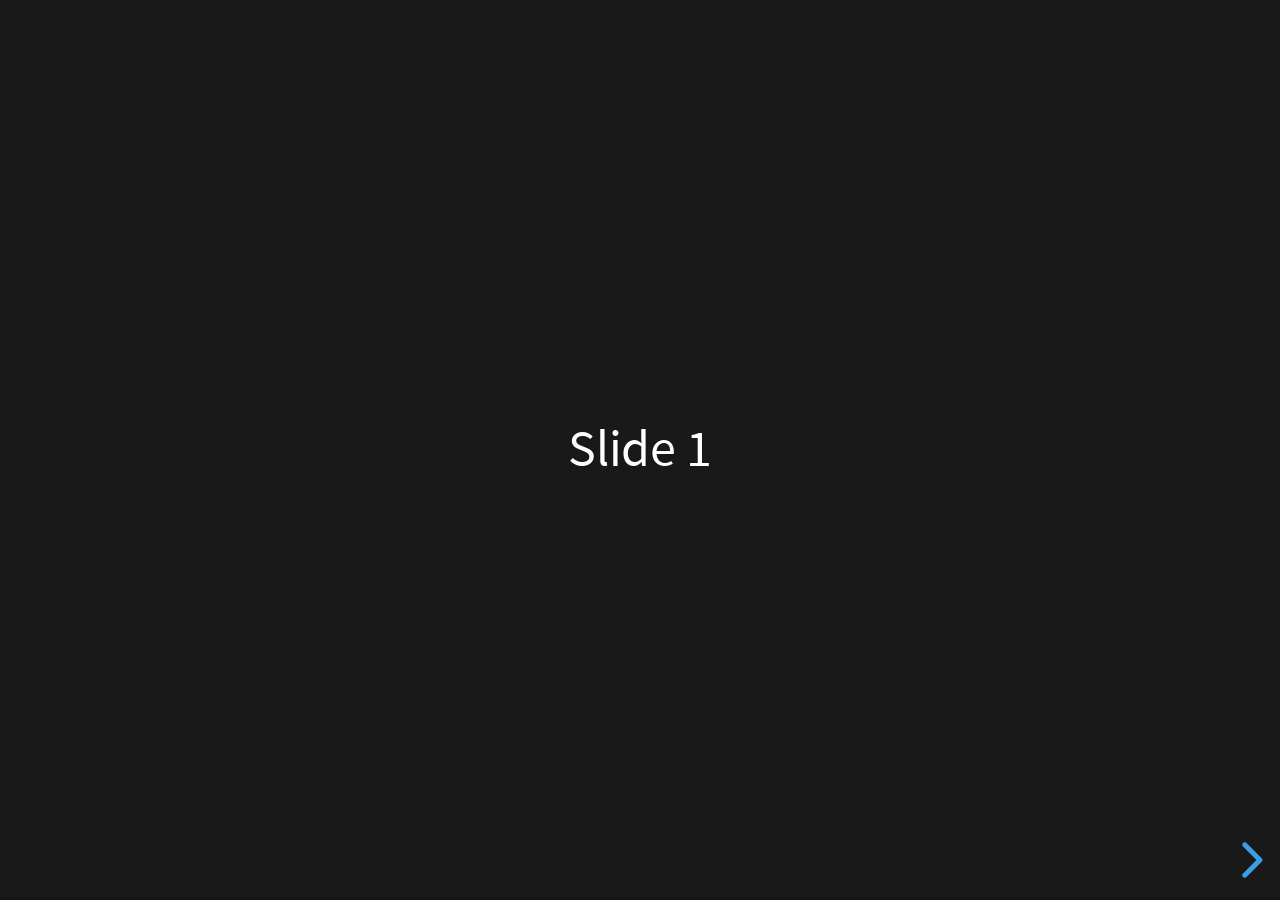
<file: reveal-js/index.html>
<!DOCTYPE html><html lang="en"><head>
		<meta charset="utf-8">
		<meta name="viewport" content="width=device-width, initial-scale=1.0, maximum-scale=1.0, user-scalable=no">

		<title>reveal.js</title>

		<link rel="stylesheet" href="dist/reset.css">
		<link rel="stylesheet" href="dist/reveal.css">
		<link rel="stylesheet" href="dist/theme/black.css">

		<!-- Theme used for syntax highlighted code -->
		<link rel="stylesheet" href="plugin/highlight/monokai.css">
	</head>
	<body>
		<div class="reveal">
			<div class="slides">
				<section>Slide 1</section>
				<section>Slide 2</section>
			</div>
		</div>

		<script src="dist/reveal.js"></script>
		<script src="plugin/notes/notes.js"></script>
		<script src="plugin/markdown/markdown.js"></script>
		<script src="plugin/highlight/highlight.js"></script>
		<script>
			// More info about initialization & config:
			// - https://revealjs.com/initialization/
			// - https://revealjs.com/config/
			Reveal.initialize({
				hash: true,

				// Learn about plugins: https://revealjs.com/plugins/
				plugins: [ RevealMarkdown, RevealHighlight, RevealNotes ]
			});
		</script>
	
</body></html>
</file>
<file: reveal-js/dist/reveal.css>
/**
 * reveal.js 5.2.0
 * https://revealjs.com
 * MIT licensed
 *
 * Copyright (C) 2011-2024 Hakim El Hattab, https://hakim.se
 */

.reveal .r-stretch,.reveal .stretch{max-width:none;max-height:none}.reveal pre.r-stretch code,.reveal pre.stretch code{height:100%;max-height:100%;box-sizing:border-box}.reveal .r-fit-text{display:inline-block;white-space:nowrap}.reveal .r-stack{display:grid;grid-template-rows:100%}.reveal .r-stack>*{grid-area:1/1;margin:auto}.reveal .r-hstack,.reveal .r-vstack{display:flex}.reveal .r-hstack img,.reveal .r-hstack video,.reveal .r-vstack img,.reveal .r-vstack video{min-width:0;min-height:0;object-fit:contain}.reveal .r-vstack{flex-direction:column;align-items:center;justify-content:center}.reveal .r-hstack{flex-direction:row;align-items:center;justify-content:center}.reveal .items-stretch{align-items:stretch}.reveal .items-start{align-items:flex-start}.reveal .items-center{align-items:center}.reveal .items-end{align-items:flex-end}.reveal .justify-between{justify-content:space-between}.reveal .justify-around{justify-content:space-around}.reveal .justify-start{justify-content:flex-start}.reveal .justify-center{justify-content:center}.reveal .justify-end{justify-content:flex-end}html.reveal-full-page{width:100%;height:100%;height:100vh;height:calc(var(--vh,1vh) * 100);height:100dvh;overflow:hidden}.reveal-viewport{height:100%;overflow:hidden;position:relative;line-height:1;margin:0;background-color:#fff;color:#000;--r-controls-spacing:12px;--r-overlay-header-height:40px;--r-overlay-margin:0px;--r-overlay-padding:6px;--r-overlay-gap:5px}@media screen and (max-width:1024px),(max-height:768px){.reveal-viewport{--r-overlay-header-height:26px}}.reveal-viewport:fullscreen{top:0!important;left:0!important;width:100%!important;height:100%!important;transform:none!important}.reveal .fragment{transition:all .2s ease}.reveal .fragment:not(.custom){opacity:0;visibility:hidden;will-change:opacity}.reveal .fragment.visible{opacity:1;visibility:inherit}.reveal .fragment.disabled{transition:none}.reveal .fragment.grow{opacity:1;visibility:inherit}.reveal .fragment.grow.visible{transform:scale(1.3)}.reveal .fragment.shrink{opacity:1;visibility:inherit}.reveal .fragment.shrink.visible{transform:scale(.7)}.reveal .fragment.zoom-in{transform:scale(.1)}.reveal .fragment.zoom-in.visible{transform:none}.reveal .fragment.fade-out{opacity:1;visibility:inherit}.reveal .fragment.fade-out.visible{opacity:0;visibility:hidden}.reveal .fragment.semi-fade-out{opacity:1;visibility:inherit}.reveal .fragment.semi-fade-out.visible{opacity:.5;visibility:inherit}.reveal .fragment.strike{opacity:1;visibility:inherit}.reveal .fragment.strike.visible{text-decoration:line-through}.reveal .fragment.fade-up{transform:translate(0,40px)}.reveal .fragment.fade-up.visible{transform:translate(0,0)}.reveal .fragment.fade-down{transform:translate(0,-40px)}.reveal .fragment.fade-down.visible{transform:translate(0,0)}.reveal .fragment.fade-right{transform:translate(-40px,0)}.reveal .fragment.fade-right.visible{transform:translate(0,0)}.reveal .fragment.fade-left{transform:translate(40px,0)}.reveal .fragment.fade-left.visible{transform:translate(0,0)}.reveal .fragment.current-visible,.reveal .fragment.fade-in-then-out{opacity:0;visibility:hidden}.reveal .fragment.current-visible.current-fragment,.reveal .fragment.fade-in-then-out.current-fragment{opacity:1;visibility:inherit}.reveal .fragment.fade-in-then-semi-out{opacity:0;visibility:hidden}.reveal .fragment.fade-in-then-semi-out.visible{opacity:.5;visibility:inherit}.reveal .fragment.fade-in-then-semi-out.current-fragment{opacity:1;visibility:inherit}.reveal .fragment.highlight-blue,.reveal .fragment.highlight-current-blue,.reveal .fragment.highlight-current-green,.reveal .fragment.highlight-current-red,.reveal .fragment.highlight-green,.reveal .fragment.highlight-red{opacity:1;visibility:inherit}.reveal .fragment.highlight-red.visible{color:#ff2c2d}.reveal .fragment.highlight-green.visible{color:#17ff2e}.reveal .fragment.highlight-blue.visible{color:#1b91ff}.reveal .fragment.highlight-current-red.current-fragment{color:#ff2c2d}.reveal .fragment.highlight-current-green.current-fragment{color:#17ff2e}.reveal .fragment.highlight-current-blue.current-fragment{color:#1b91ff}.reveal:after{content:"";font-style:italic}.reveal iframe{z-index:1}.reveal a{position:relative}@keyframes bounce-right{0%,10%,25%,40%,50%{transform:translateX(0)}20%{transform:translateX(10px)}30%{transform:translateX(-5px)}}@keyframes bounce-left{0%,10%,25%,40%,50%{transform:translateX(0)}20%{transform:translateX(-10px)}30%{transform:translateX(5px)}}@keyframes bounce-down{0%,10%,25%,40%,50%{transform:translateY(0)}20%{transform:translateY(10px)}30%{transform:translateY(-5px)}}.reveal .controls{display:none;position:absolute;top:auto;bottom:var(--r-controls-spacing);right:var(--r-controls-spacing);left:auto;z-index:11;color:#000;pointer-events:none;font-size:10px}.reveal .controls button{position:absolute;padding:0;background-color:transparent;border:0;outline:0;cursor:pointer;color:currentColor;transform:scale(.9999);transition:color .2s ease,opacity .2s ease,transform .2s ease;z-index:2;pointer-events:auto;font-size:inherit;visibility:hidden;opacity:0;-webkit-appearance:none;-webkit-tap-highlight-color:transparent}.reveal .controls .controls-arrow:after,.reveal .controls .controls-arrow:before{content:"";position:absolute;top:0;left:0;width:2.6em;height:.5em;border-radius:.25em;background-color:currentColor;transition:all .15s ease,background-color .8s ease;transform-origin:.2em 50%;will-change:transform}.reveal .controls .controls-arrow{position:relative;width:3.6em;height:3.6em}.reveal .controls .controls-arrow:before{transform:translateX(.5em) translateY(1.55em) rotate(45deg)}.reveal .controls .controls-arrow:after{transform:translateX(.5em) translateY(1.55em) rotate(-45deg)}.reveal .controls .controls-arrow:hover:before{transform:translateX(.5em) translateY(1.55em) rotate(40deg)}.reveal .controls .controls-arrow:hover:after{transform:translateX(.5em) translateY(1.55em) rotate(-40deg)}.reveal .controls .controls-arrow:active:before{transform:translateX(.5em) translateY(1.55em) rotate(36deg)}.reveal .controls .controls-arrow:active:after{transform:translateX(.5em) translateY(1.55em) rotate(-36deg)}.reveal .controls .navigate-left{right:6.4em;bottom:3.2em;transform:translateX(-10px)}.reveal .controls .navigate-left.highlight{animation:bounce-left 2s 50 both ease-out}.reveal .controls .navigate-right{right:0;bottom:3.2em;transform:translateX(10px)}.reveal .controls .navigate-right .controls-arrow{transform:rotate(180deg)}.reveal .controls .navigate-right.highlight{animation:bounce-right 2s 50 both ease-out}.reveal .controls .navigate-up{right:3.2em;bottom:6.4em;transform:translateY(-10px)}.reveal .controls .navigate-up .controls-arrow{transform:rotate(90deg)}.reveal .controls .navigate-down{right:3.2em;bottom:-1.4em;padding-bottom:1.4em;transform:translateY(10px)}.reveal .controls .navigate-down .controls-arrow{transform:rotate(-90deg)}.reveal .controls .navigate-down.highlight{animation:bounce-down 2s 50 both ease-out}.reveal .controls[data-controls-back-arrows=faded] .navigate-up.enabled{opacity:.3}.reveal .controls[data-controls-back-arrows=faded] .navigate-up.enabled:hover{opacity:1}.reveal .controls[data-controls-back-arrows=hidden] .navigate-up.enabled{opacity:0;visibility:hidden}.reveal .controls .enabled{visibility:visible;opacity:.9;cursor:pointer;transform:none}.reveal .controls .enabled.fragmented{opacity:.5}.reveal .controls .enabled.fragmented:hover,.reveal .controls .enabled:hover{opacity:1}.reveal:not(.rtl) .controls[data-controls-back-arrows=faded] .navigate-left.enabled{opacity:.3}.reveal:not(.rtl) .controls[data-controls-back-arrows=faded] .navigate-left.enabled:hover{opacity:1}.reveal:not(.rtl) .controls[data-controls-back-arrows=hidden] .navigate-left.enabled{opacity:0;visibility:hidden}.reveal.rtl .controls[data-controls-back-arrows=faded] .navigate-right.enabled{opacity:.3}.reveal.rtl .controls[data-controls-back-arrows=faded] .navigate-right.enabled:hover{opacity:1}.reveal.rtl .controls[data-controls-back-arrows=hidden] .navigate-right.enabled{opacity:0;visibility:hidden}.reveal[data-navigation-mode=linear].has-horizontal-slides .navigate-down,.reveal[data-navigation-mode=linear].has-horizontal-slides .navigate-up{display:none}.reveal:not(.has-vertical-slides) .controls .navigate-left,.reveal[data-navigation-mode=linear].has-horizontal-slides .navigate-left{bottom:1.4em;right:5.5em}.reveal:not(.has-vertical-slides) .controls .navigate-right,.reveal[data-navigation-mode=linear].has-horizontal-slides .navigate-right{bottom:1.4em;right:.5em}.reveal:not(.has-horizontal-slides) .controls .navigate-up{right:1.4em;bottom:5em}.reveal:not(.has-horizontal-slides) .controls .navigate-down{right:1.4em;bottom:.5em}.reveal.has-dark-background .controls{color:#fff}.reveal.has-light-background .controls{color:#000}.reveal.no-hover .controls .controls-arrow:active:before,.reveal.no-hover .controls .controls-arrow:hover:before{transform:translateX(.5em) translateY(1.55em) rotate(45deg)}.reveal.no-hover .controls .controls-arrow:active:after,.reveal.no-hover .controls .controls-arrow:hover:after{transform:translateX(.5em) translateY(1.55em) rotate(-45deg)}@media screen and (min-width:500px){.reveal-viewport{--r-controls-spacing:0.8em}.reveal .controls[data-controls-layout=edges]{top:0;right:0;bottom:0;left:0}.reveal .controls[data-controls-layout=edges] .navigate-down,.reveal .controls[data-controls-layout=edges] .navigate-left,.reveal .controls[data-controls-layout=edges] .navigate-right,.reveal .controls[data-controls-layout=edges] .navigate-up{bottom:auto;right:auto}.reveal .controls[data-controls-layout=edges] .navigate-left{top:50%;left:var(--r-controls-spacing);margin-top:-1.8em}.reveal .controls[data-controls-layout=edges] .navigate-right{top:50%;right:var(--r-controls-spacing);margin-top:-1.8em}.reveal .controls[data-controls-layout=edges] .navigate-up{top:var(--r-controls-spacing);left:50%;margin-left:-1.8em}.reveal .controls[data-controls-layout=edges] .navigate-down{bottom:calc(var(--r-controls-spacing) - 1.4em + .3em);left:50%;margin-left:-1.8em}}.reveal .progress{position:absolute;display:none;height:3px;width:100%;bottom:0;left:0;z-index:10;background-color:rgba(0,0,0,.2);color:#fff}.reveal .progress:after{content:"";display:block;position:absolute;height:10px;width:100%;top:-10px}.reveal .progress span{display:block;height:100%;width:100%;background-color:currentColor;transition:transform .8s cubic-bezier(.26,.86,.44,.985);transform-origin:0 0;transform:scaleX(0)}.reveal .slide-number{position:absolute;display:block;right:8px;bottom:8px;z-index:31;font-family:Helvetica,sans-serif;font-size:12px;line-height:1;color:#fff;background-color:rgba(0,0,0,.4);padding:5px}.reveal .slide-number a{color:currentColor}.reveal .slide-number-delimiter{margin:0 3px}.reveal{position:relative;width:100%;height:100%;overflow:hidden;touch-action:pinch-zoom}.reveal.embedded{touch-action:pan-y}.reveal.embedded.is-vertical-slide{touch-action:none}.reveal .slides{position:absolute;width:100%;height:100%;top:0;right:0;bottom:0;left:0;margin:auto;pointer-events:none;overflow:visible;z-index:1;text-align:center;perspective:600px;perspective-origin:50% 40%}.reveal .slides>section{perspective:600px}.reveal .slides>section,.reveal .slides>section>section{display:none;position:absolute;width:100%;pointer-events:auto;z-index:10;transform-style:flat;transition:transform-origin .8s cubic-bezier(.26,.86,.44,.985),transform .8s cubic-bezier(.26,.86,.44,.985),visibility .8s cubic-bezier(.26,.86,.44,.985),opacity .8s cubic-bezier(.26,.86,.44,.985)}.reveal[data-transition-speed=fast] .slides section{transition-duration:.4s}.reveal[data-transition-speed=slow] .slides section{transition-duration:1.2s}.reveal .slides section[data-transition-speed=fast]{transition-duration:.4s}.reveal .slides section[data-transition-speed=slow]{transition-duration:1.2s}.reveal .slides>section.stack{padding-top:0;padding-bottom:0;pointer-events:none;height:100%}.reveal .slides>section.present,.reveal .slides>section>section.present{display:block;z-index:11;opacity:1}.reveal .slides>section:empty,.reveal .slides>section>section:empty,.reveal .slides>section>section[data-background-interactive],.reveal .slides>section[data-background-interactive]{pointer-events:none}.reveal.center,.reveal.center .slides,.reveal.center .slides section{min-height:0!important}.reveal .slides>section:not(.present),.reveal .slides>section>section:not(.present){pointer-events:none}.reveal.overview .slides>section,.reveal.overview .slides>section>section{pointer-events:auto}.reveal .slides>section.future,.reveal .slides>section.future>section,.reveal .slides>section.past,.reveal .slides>section.past>section,.reveal .slides>section>section.future,.reveal .slides>section>section.past{opacity:0}.reveal .slides>section[data-transition=slide].past,.reveal .slides>section[data-transition~=slide-out].past,.reveal.slide .slides>section:not([data-transition]).past{transform:translate(-150%,0)}.reveal .slides>section[data-transition=slide].future,.reveal .slides>section[data-transition~=slide-in].future,.reveal.slide .slides>section:not([data-transition]).future{transform:translate(150%,0)}.reveal .slides>section>section[data-transition=slide].past,.reveal .slides>section>section[data-transition~=slide-out].past,.reveal.slide .slides>section>section:not([data-transition]).past{transform:translate(0,-150%)}.reveal .slides>section>section[data-transition=slide].future,.reveal .slides>section>section[data-transition~=slide-in].future,.reveal.slide .slides>section>section:not([data-transition]).future{transform:translate(0,150%)}.reveal .slides>section[data-transition=linear].past,.reveal .slides>section[data-transition~=linear-out].past,.reveal.linear .slides>section:not([data-transition]).past{transform:translate(-150%,0)}.reveal .slides>section[data-transition=linear].future,.reveal .slides>section[data-transition~=linear-in].future,.reveal.linear .slides>section:not([data-transition]).future{transform:translate(150%,0)}.reveal .slides>section>section[data-transition=linear].past,.reveal .slides>section>section[data-transition~=linear-out].past,.reveal.linear .slides>section>section:not([data-transition]).past{transform:translate(0,-150%)}.reveal .slides>section>section[data-transition=linear].future,.reveal .slides>section>section[data-transition~=linear-in].future,.reveal.linear .slides>section>section:not([data-transition]).future{transform:translate(0,150%)}.reveal .slides section[data-transition=default].stack,.reveal.default .slides section.stack{transform-style:preserve-3d}.reveal .slides>section[data-transition=default].past,.reveal .slides>section[data-transition~=default-out].past,.reveal.default .slides>section:not([data-transition]).past{transform:translate3d(-100%,0,0) rotateY(-90deg) translate3d(-100%,0,0)}.reveal .slides>section[data-transition=default].future,.reveal .slides>section[data-transition~=default-in].future,.reveal.default .slides>section:not([data-transition]).future{transform:translate3d(100%,0,0) rotateY(90deg) translate3d(100%,0,0)}.reveal .slides>section>section[data-transition=default].past,.reveal .slides>section>section[data-transition~=default-out].past,.reveal.default .slides>section>section:not([data-transition]).past{transform:translate3d(0,-300px,0) rotateX(70deg) translate3d(0,-300px,0)}.reveal .slides>section>section[data-transition=default].future,.reveal .slides>section>section[data-transition~=default-in].future,.reveal.default .slides>section>section:not([data-transition]).future{transform:translate3d(0,300px,0) rotateX(-70deg) translate3d(0,300px,0)}.reveal .slides section[data-transition=convex].stack,.reveal.convex .slides section.stack{transform-style:preserve-3d}.reveal .slides>section[data-transition=convex].past,.reveal .slides>section[data-transition~=convex-out].past,.reveal.convex .slides>section:not([data-transition]).past{transform:translate3d(-100%,0,0) rotateY(-90deg) translate3d(-100%,0,0)}.reveal .slides>section[data-transition=convex].future,.reveal .slides>section[data-transition~=convex-in].future,.reveal.convex .slides>section:not([data-transition]).future{transform:translate3d(100%,0,0) rotateY(90deg) translate3d(100%,0,0)}.reveal .slides>section>section[data-transition=convex].past,.reveal .slides>section>section[data-transition~=convex-out].past,.reveal.convex .slides>section>section:not([data-transition]).past{transform:translate3d(0,-300px,0) rotateX(70deg) translate3d(0,-300px,0)}.reveal .slides>section>section[data-transition=convex].future,.reveal .slides>section>section[data-transition~=convex-in].future,.reveal.convex .slides>section>section:not([data-transition]).future{transform:translate3d(0,300px,0) rotateX(-70deg) translate3d(0,300px,0)}.reveal .slides section[data-transition=concave].stack,.reveal.concave .slides section.stack{transform-style:preserve-3d}.reveal .slides>section[data-transition=concave].past,.reveal .slides>section[data-transition~=concave-out].past,.reveal.concave .slides>section:not([data-transition]).past{transform:translate3d(-100%,0,0) rotateY(90deg) translate3d(-100%,0,0)}.reveal .slides>section[data-transition=concave].future,.reveal .slides>section[data-transition~=concave-in].future,.reveal.concave .slides>section:not([data-transition]).future{transform:translate3d(100%,0,0) rotateY(-90deg) translate3d(100%,0,0)}.reveal .slides>section>section[data-transition=concave].past,.reveal .slides>section>section[data-transition~=concave-out].past,.reveal.concave .slides>section>section:not([data-transition]).past{transform:translate3d(0,-80%,0) rotateX(-70deg) translate3d(0,-80%,0)}.reveal .slides>section>section[data-transition=concave].future,.reveal .slides>section>section[data-transition~=concave-in].future,.reveal.concave .slides>section>section:not([data-transition]).future{transform:translate3d(0,80%,0) rotateX(70deg) translate3d(0,80%,0)}.reveal .slides section[data-transition=zoom],.reveal.zoom .slides section:not([data-transition]){transition-timing-function:ease}.reveal .slides>section[data-transition=zoom].past,.reveal .slides>section[data-transition~=zoom-out].past,.reveal.zoom .slides>section:not([data-transition]).past{visibility:hidden;transform:scale(16)}.reveal .slides>section[data-transition=zoom].future,.reveal .slides>section[data-transition~=zoom-in].future,.reveal.zoom .slides>section:not([data-transition]).future{visibility:hidden;transform:scale(.2)}.reveal .slides>section>section[data-transition=zoom].past,.reveal .slides>section>section[data-transition~=zoom-out].past,.reveal.zoom .slides>section>section:not([data-transition]).past{transform:scale(16)}.reveal .slides>section>section[data-transition=zoom].future,.reveal .slides>section>section[data-transition~=zoom-in].future,.reveal.zoom .slides>section>section:not([data-transition]).future{transform:scale(.2)}.reveal.cube .slides{perspective:1300px}.reveal.cube .slides section{padding:30px;min-height:700px;backface-visibility:hidden;box-sizing:border-box;transform-style:preserve-3d}.reveal.center.cube .slides section{min-height:0}.reveal.cube .slides section:not(.stack):before{content:"";position:absolute;display:block;width:100%;height:100%;left:0;top:0;background:rgba(0,0,0,.1);border-radius:4px;transform:translateZ(-20px)}.reveal.cube .slides section:not(.stack):after{content:"";position:absolute;display:block;width:90%;height:30px;left:5%;bottom:0;background:0 0;z-index:1;border-radius:4px;box-shadow:0 95px 25px rgba(0,0,0,.2);transform:translateZ(-90px) rotateX(65deg)}.reveal.cube .slides>section.stack{padding:0;background:0 0}.reveal.cube .slides>section.past{transform-origin:100% 0;transform:translate3d(-100%,0,0) rotateY(-90deg)}.reveal.cube .slides>section.future{transform-origin:0 0;transform:translate3d(100%,0,0) rotateY(90deg)}.reveal.cube .slides>section>section.past{transform-origin:0 100%;transform:translate3d(0,-100%,0) rotateX(90deg)}.reveal.cube .slides>section>section.future{transform-origin:0 0;transform:translate3d(0,100%,0) rotateX(-90deg)}.reveal.page .slides{perspective-origin:0 50%;perspective:3000px}.reveal.page .slides section{padding:30px;min-height:700px;box-sizing:border-box;transform-style:preserve-3d}.reveal.page .slides section.past{z-index:12}.reveal.page .slides section:not(.stack):before{content:"";position:absolute;display:block;width:100%;height:100%;left:0;top:0;background:rgba(0,0,0,.1);transform:translateZ(-20px)}.reveal.page .slides section:not(.stack):after{content:"";position:absolute;display:block;width:90%;height:30px;left:5%;bottom:0;background:0 0;z-index:1;border-radius:4px;box-shadow:0 95px 25px rgba(0,0,0,.2);transform:translateZ(-90px) rotateX(65deg)}.reveal.page .slides>section.stack{padding:0;background:0 0}.reveal.page .slides>section.past{transform-origin:0 0;transform:translate3d(-40%,0,0) rotateY(-80deg)}.reveal.page .slides>section.future{transform-origin:100% 0;transform:translate3d(0,0,0)}.reveal.page .slides>section>section.past{transform-origin:0 0;transform:translate3d(0,-40%,0) rotateX(80deg)}.reveal.page .slides>section>section.future{transform-origin:0 100%;transform:translate3d(0,0,0)}.reveal .slides section[data-transition=fade],.reveal.fade .slides section:not([data-transition]),.reveal.fade .slides>section>section:not([data-transition]){transform:none;transition:opacity .5s}.reveal.fade.overview .slides section,.reveal.fade.overview .slides>section>section{transition:none}.reveal .slides section[data-transition=none],.reveal.none .slides section:not([data-transition]){transform:none;transition:none}.reveal .pause-overlay{position:absolute;top:0;left:0;width:100%;height:100%;background:#000;visibility:hidden;opacity:0;z-index:100;transition:all 1s ease}.reveal .pause-overlay .resume-button{position:absolute;bottom:20px;right:20px;color:#ccc;border-radius:2px;padding:6px 14px;border:2px solid #ccc;font-size:16px;background:0 0;cursor:pointer}.reveal .pause-overlay .resume-button:hover{color:#fff;border-color:#fff}.reveal.paused .pause-overlay{visibility:visible;opacity:1}.reveal .no-transition,.reveal .no-transition *,.reveal .slides.disable-slide-transitions section{transition:none!important}.reveal .slides.disable-slide-transitions section{transform:none!important}.reveal .backgrounds{position:absolute;width:100%;height:100%;top:0;left:0;perspective:600px}.reveal .slide-background{display:none;position:absolute;width:100%;height:100%;opacity:0;visibility:hidden;overflow:hidden;background-color:rgba(0,0,0,0);transition:all .8s cubic-bezier(.26,.86,.44,.985)}.reveal .slide-background-content{position:absolute;width:100%;height:100%;background-position:50% 50%;background-repeat:no-repeat;background-size:cover}.reveal .slide-background.stack{display:block}.reveal .slide-background.present{opacity:1;visibility:visible;z-index:2}.print-pdf .reveal .slide-background{opacity:1!important;visibility:visible!important}.reveal .slide-background video{position:absolute;width:100%;height:100%;max-width:none;max-height:none;top:0;left:0;object-fit:cover}.reveal .slide-background[data-background-size=contain] video{object-fit:contain}.reveal>.backgrounds .slide-background[data-background-transition=none],.reveal[data-background-transition=none]>.backgrounds .slide-background:not([data-background-transition]){transition:none}.reveal>.backgrounds .slide-background[data-background-transition=slide],.reveal[data-background-transition=slide]>.backgrounds .slide-background:not([data-background-transition]){opacity:1}.reveal>.backgrounds .slide-background.past[data-background-transition=slide],.reveal[data-background-transition=slide]>.backgrounds .slide-background.past:not([data-background-transition]){transform:translate(-100%,0)}.reveal>.backgrounds .slide-background.future[data-background-transition=slide],.reveal[data-background-transition=slide]>.backgrounds .slide-background.future:not([data-background-transition]){transform:translate(100%,0)}.reveal>.backgrounds .slide-background>.slide-background.past[data-background-transition=slide],.reveal[data-background-transition=slide]>.backgrounds .slide-background>.slide-background.past:not([data-background-transition]){transform:translate(0,-100%)}.reveal>.backgrounds .slide-background>.slide-background.future[data-background-transition=slide],.reveal[data-background-transition=slide]>.backgrounds .slide-background>.slide-background.future:not([data-background-transition]){transform:translate(0,100%)}.reveal>.backgrounds .slide-background.past[data-background-transition=convex],.reveal[data-background-transition=convex]>.backgrounds .slide-background.past:not([data-background-transition]){opacity:0;transform:translate3d(-100%,0,0) rotateY(-90deg) translate3d(-100%,0,0)}.reveal>.backgrounds .slide-background.future[data-background-transition=convex],.reveal[data-background-transition=convex]>.backgrounds .slide-background.future:not([data-background-transition]){opacity:0;transform:translate3d(100%,0,0) rotateY(90deg) translate3d(100%,0,0)}.reveal>.backgrounds .slide-background>.slide-background.past[data-background-transition=convex],.reveal[data-background-transition=convex]>.backgrounds .slide-background>.slide-background.past:not([data-background-transition]){opacity:0;transform:translate3d(0,-100%,0) rotateX(90deg) translate3d(0,-100%,0)}.reveal>.backgrounds .slide-background>.slide-background.future[data-background-transition=convex],.reveal[data-background-transition=convex]>.backgrounds .slide-background>.slide-background.future:not([data-background-transition]){opacity:0;transform:translate3d(0,100%,0) rotateX(-90deg) translate3d(0,100%,0)}.reveal>.backgrounds .slide-background.past[data-background-transition=concave],.reveal[data-background-transition=concave]>.backgrounds .slide-background.past:not([data-background-transition]){opacity:0;transform:translate3d(-100%,0,0) rotateY(90deg) translate3d(-100%,0,0)}.reveal>.backgrounds .slide-background.future[data-background-transition=concave],.reveal[data-background-transition=concave]>.backgrounds .slide-background.future:not([data-background-transition]){opacity:0;transform:translate3d(100%,0,0) rotateY(-90deg) translate3d(100%,0,0)}.reveal>.backgrounds .slide-background>.slide-background.past[data-background-transition=concave],.reveal[data-background-transition=concave]>.backgrounds .slide-background>.slide-background.past:not([data-background-transition]){opacity:0;transform:translate3d(0,-100%,0) rotateX(-90deg) translate3d(0,-100%,0)}.reveal>.backgrounds .slide-background>.slide-background.future[data-background-transition=concave],.reveal[data-background-transition=concave]>.backgrounds .slide-background>.slide-background.future:not([data-background-transition]){opacity:0;transform:translate3d(0,100%,0) rotateX(90deg) translate3d(0,100%,0)}.reveal>.backgrounds .slide-background[data-background-transition=zoom],.reveal[data-background-transition=zoom]>.backgrounds .slide-background:not([data-background-transition]){transition-timing-function:ease}.reveal>.backgrounds .slide-background.past[data-background-transition=zoom],.reveal[data-background-transition=zoom]>.backgrounds .slide-background.past:not([data-background-transition]){opacity:0;visibility:hidden;transform:scale(16)}.reveal>.backgrounds .slide-background.future[data-background-transition=zoom],.reveal[data-background-transition=zoom]>.backgrounds .slide-background.future:not([data-background-transition]){opacity:0;visibility:hidden;transform:scale(.2)}.reveal>.backgrounds .slide-background>.slide-background.past[data-background-transition=zoom],.reveal[data-background-transition=zoom]>.backgrounds .slide-background>.slide-background.past:not([data-background-transition]){opacity:0;visibility:hidden;transform:scale(16)}.reveal>.backgrounds .slide-background>.slide-background.future[data-background-transition=zoom],.reveal[data-background-transition=zoom]>.backgrounds .slide-background>.slide-background.future:not([data-background-transition]){opacity:0;visibility:hidden;transform:scale(.2)}.reveal[data-transition-speed=fast]>.backgrounds .slide-background{transition-duration:.4s}.reveal[data-transition-speed=slow]>.backgrounds .slide-background{transition-duration:1.2s}.reveal [data-auto-animate-target^=unmatched]{will-change:opacity}.reveal section[data-auto-animate]:not(.stack):not([data-auto-animate=running]) [data-auto-animate-target^=unmatched]{opacity:0}.reveal.overview{perspective-origin:50% 50%;perspective:700px}.reveal.overview .slides section{height:100%;top:0!important;opacity:1!important;overflow:hidden;visibility:visible!important;cursor:pointer;box-sizing:border-box}.reveal.overview .slides section.present,.reveal.overview .slides section:hover{outline:10px solid rgba(150,150,150,.6);outline-offset:10px}.reveal.overview .slides section.present{outline:10px solid var(--r-link-color)}.reveal.overview .slides section .fragment{opacity:1;transition:none}.reveal.overview .slides section:after,.reveal.overview .slides section:before{display:none!important}.reveal.overview .slides>section.stack{padding:0;top:0!important;background:0 0;outline:0;overflow:visible}.reveal.overview .backgrounds{perspective:inherit}.reveal.overview .backgrounds .slide-background{opacity:1;visibility:visible;outline:10px solid rgba(150,150,150,.1);outline-offset:10px}.reveal.overview .backgrounds .slide-background.stack{overflow:visible}.reveal.overview .slides section,.reveal.overview-deactivating .slides section{transition:none}.reveal.overview .backgrounds .slide-background,.reveal.overview-deactivating .backgrounds .slide-background{transition:none}.reveal.rtl .slides,.reveal.rtl .slides h1,.reveal.rtl .slides h2,.reveal.rtl .slides h3,.reveal.rtl .slides h4,.reveal.rtl .slides h5,.reveal.rtl .slides h6{direction:rtl;font-family:sans-serif}.reveal.rtl code,.reveal.rtl pre{direction:ltr}.reveal.rtl ol,.reveal.rtl ul{text-align:right}.reveal.rtl .progress span{transform-origin:100% 0}.reveal.has-parallax-background .backgrounds{transition:all .8s ease}.reveal.has-parallax-background[data-transition-speed=fast] .backgrounds{transition-duration:.4s}.reveal.has-parallax-background[data-transition-speed=slow] .backgrounds{transition-duration:1.2s}@keyframes fade-in{from{opacity:0}to{opacity:1}}@keyframes scale-up{from{transform:scale(.95)}to{transform:scale(1)}}.reveal [data-preview-image],.reveal [data-preview-link]:not(a):not([data-preview-link=false]),.reveal [data-preview-video]{cursor:zoom-in}.r-overlay{position:absolute;top:var(--r-overlay-margin);right:var(--r-overlay-margin);bottom:var(--r-overlay-margin);left:var(--r-overlay-margin);border-radius:min(var(--r-overlay-margin),6px);z-index:99;background:rgba(0,0,0,.95);-webkit-backdrop-filter:blur(10px);backdrop-filter:blur(10px);transition:all .3s ease;color:#fff;animation:fade-in .3s ease;font-family:ui-sans-serif,system-ui,-apple-system,Helvetica,sans-serif}.r-overlay-viewport{position:absolute;top:var(--r-overlay-padding);right:var(--r-overlay-padding);bottom:var(--r-overlay-padding);left:var(--r-overlay-padding);gap:var(--r-overlay-gap);display:flex;flex-direction:column}.r-overlay-header{display:flex;z-index:2;box-sizing:border-box;align-items:center;justify-content:flex-end;height:var(--r-overlay-header-height);gap:6px}.r-overlay-header .r-overlay-button{all:unset;display:flex;align-items:center;justify-content:center;min-width:var(--r-overlay-header-height);min-height:var(--r-overlay-header-height);padding:0 calc(var(--r-overlay-header-height)/ 4);opacity:1;border-radius:6px;font-size:18px;gap:8px;cursor:pointer;box-sizing:border-box}.r-overlay-header .r-overlay-button:hover{opacity:1;background-color:rgba(255,255,255,.15)}.r-overlay-header .icon{display:inline-block;width:20px;height:20px;background-position:50% 50%;background-size:100%;background-repeat:no-repeat}.r-overlay-close .icon{background-image:url([data-uri])}.r-overlay-external .icon{background-image:url([data-uri])}.r-overlay-content{position:relative;display:grid;place-items:center;border-radius:6px;overflow:hidden;flex-grow:1;background-color:rgba(20,20,20,.8);animation:scale-up .5s cubic-bezier(.26,.86,.44,.985)}.r-overlay-spinner{position:absolute;display:block;top:50%;left:50%;width:32px;height:32px;margin:-16px 0 0 -16px;z-index:10;background-image:url([data-uri]%2F%2F%2F6%2Bvr8nJybW1tcDAwOjo6Nvb26ioqKOjo7Ozs%2FLy8vz8%2FAAAAAAAAAAAACH%2FC05FVFNDQVBFMi4wAwEAAAAh%2FhpDcmVhdGVkIHdpdGggYWpheGxvYWQuaW5mbwAh%[base64]%2FV%2FnmOM82XiHRLYKhKP1oZmADdEAAAh%2BQQJCgAAACwAAAAAIAAgAAAE6hDISWlZpOrNp1lGNRSdRpDUolIGw5RUYhhHukqFu8DsrEyqnWThGvAmhVlteBvojpTDDBUEIFwMFBRAmBkSgOrBFZogCASwBDEY%2FCZSg7GSE0gSCjQBMVG023xWBhklAnoEdhQEfyNqMIcKjhRsjEdnezB%2BA4k8gTwJhFuiW4dokXiloUepBAp5qaKpp6%2BHo7aWW54wl7obvEe0kRuoplCGepwSx2jJvqHEmGt6whJpGpfJCHmOoNHKaHx61WiSR92E4lbFoq%2BB6QDtuetcaBPnW6%2BO7wDHpIiK9SaVK5GgV543tzjgGcghAgAh%[base64]%2B%2BG%2Bw48edZPK%2BM6hLJpQg484enXIdQFSS1u6UhksENEQAAIfkECQoAAAAsAAAAACAAIAAABOcQyEmpGKLqzWcZRVUQnZYg1aBSh2GUVEIQ2aQOE%2BG%2BcD4ntpWkZQj1JIiZIogDFFyHI0UxQwFugMSOFIPJftfVAEoZLBbcLEFhlQiqGp1Vd140AUklUN3eCA51C1EWMzMCezCBBmkxVIVHBWd3HHl9JQOIJSdSnJ0TDKChCwUJjoWMPaGqDKannasMo6WnM562R5YluZRwur0wpgqZE7NKUm%2BFNRPIhjBJxKZteWuIBMN4zRMIVIhffcgojwCF117i4nlLnY5ztRLsnOk%2BaV%2BoJY7V7m76PdkS4trKcdg0Zc0tTcKkRAAAIfkECQoAAAAsAAAAACAAIAAABO4QyEkpKqjqzScpRaVkXZWQEximw1BSCUEIlDohrft6cpKCk5xid5MNJTaAIkekKGQkWyKHkvhKsR7ARmitkAYDYRIbUQRQjWBwJRzChi9CRlBcY1UN4g0%[base64]%[base64]%2BE71SRQeyqUToLA7VxF0JDyIQh%2FMVVPMt1ECZlfcjZJ9mIKoaTl1MRIl5o4CUKXOwmyrCInCKqcWtvadL2SYhyASyNDJ0uIiRMDjI0Fd30%2FiI2UA5GSS5UDj2l6NoqgOgN4gksEBgYFf0FDqKgHnyZ9OX8HrgYHdHpcHQULXAS2qKpENRg7eAMLC7kTBaixUYFkKAzWAAnLC7FLVxLWDBLKCwaKTULgEwbLA4hJtOkSBNqITT3xEgfLpBtzE%2FjiuL04RGEBgwWhShRgQExHBAAh%2BQQJCgAAACwAAAAAIAAgAAAE7xDISWlSqerNpyJKhWRdlSAVoVLCWk6JKlAqAavhO9UkUHsqlE6CwO1cRdCQ8iEIfzFVTzLdRAmZX3I2SfZiCqGk5dTESJeaOAlClzsJsqwiJwiqnFrb2nS9kmIcgEsjQydLiIlHehhpejaIjzh9eomSjZR%[base64]%2BE71SRQeyqUToLA7VxF0JDyIQh%[base64]%2BE71SRQeyqUToLA7VxF0JDyIQh%2FMVVPMt1ECZlfcjZJ9mIKoaTl1MRIl5o4CUKXOwmyrCInCKqcWtvadL2SYhyASyNDJ0uIiUd6GAULDJCRiXo1CpGXDJOUjY%2BYip9DhToJA4RBLwMLCwVDfRgbBAaqqoZ1XBMHswsHtxtFaH1iqaoGNgAIxRpbFAgfPQSqpbgGBqUD1wBXeCYp1AYZ19JJOYgH1KwA4UBvQwXUBxPqVD9L3sbp2BNk2xvvFPJd%2BMFCN6HAAIKgNggY0KtEBAAh%[base64]%2BvsYMDAzZQPC9VCNkDWUhGkuE5PxJNwiUK4UfLzOlD4WvzAHaoG9nxPi5d%2BjYUqfAhhykOFwJWiAAAIfkECQoAAAAsAAAAACAAIAAABPAQyElpUqnqzaciSoVkXVUMFaFSwlpOCcMYlErAavhOMnNLNo8KsZsMZItJEIDIFSkLGQoQTNhIsFehRww2CQLKF0tYGKYSg%2BygsZIuNqJksKgbfgIGepNo2cIUB3V1B3IvNiBYNQaDSTtfhhx0CwVPI0UJe0%2Bbm4g5VgcGoqOcnjmjqDSdnhgEoamcsZuXO1aWQy8KAwOAuTYYGwi7w5h%2BKr0SJ8MFihpNbx%2B4Erq7BYBuzsdiH1jCAzoSfl0rVirNbRXlBBlLX%2BBP0XJLAPGzTkAuAOqb0WT5AH7OcdCm5B8TgRwSRKIHQtaLCwg1RAAAOwAAAAAAAAAAAA%3D%3D);visibility:hidden;opacity:0}.r-overlay-preview .r-overlay-content iframe{width:100%;height:100%;max-width:100%;max-height:100%;border:0;opacity:0;visibility:hidden;transition:all .3s ease}.r-overlay-preview[data-state=loaded] iframe{opacity:1;visibility:visible}.r-overlay-preview .r-overlay-content img,.r-overlay-preview .r-overlay-content video{position:absolute;max-width:100%;max-height:100%;width:100%;height:100%;margin:0;object-fit:scale-down}.r-overlay-preview[data-preview-fit=none] img,.r-overlay-preview[data-preview-fit=none] video{object-fit:none}.r-overlay-preview[data-preview-fit=scale-down] img,.r-overlay-preview[data-preview-fit=scale-down] video{object-fit:scale-down}.r-overlay-preview[data-preview-fit=contain] img,.r-overlay-preview[data-preview-fit=contain] video{object-fit:contain}.r-overlay-preview[data-preview-fit=cover] img,.r-overlay-preview[data-preview-fit=cover] video{object-fit:cover}.r-overlay-preview[data-state=loaded] .r-overlay-content-inner{position:absolute;z-index:-1;left:0;top:45%;width:100%;text-align:center;letter-spacing:normal}.r-overlay-preview .r-overlay-error{font-size:18px;color:orange}.r-overlay-preview .x-frame-error{opacity:0;transition:opacity .3s ease .3s}.r-overlay-preview[data-state=loaded] .x-frame-error{opacity:1}.r-overlay-preview[data-state=loading] .r-overlay-spinner{opacity:.6;visibility:visible}.r-overlay-help .r-overlay-content{overflow:auto}.r-overlay-help-content{max-width:560px;padding:20px 0;margin:auto;text-align:center;letter-spacing:normal}.r-overlay-help-content .title{font-size:20px;margin-top:0}.r-overlay-help .r-overlay-help-content table{border:1px solid #fff;border-collapse:collapse;font-size:16px;text-align:left}.r-overlay-help .r-overlay-help-content table td,.r-overlay-help .r-overlay-help-content table th{width:240px;padding:14px;border:1px solid #fff;vertical-align:middle}.r-overlay-help .r-overlay-help-content table th{padding-top:20px;padding-bottom:20px}.reveal .playback{position:absolute;left:15px;bottom:20px;z-index:30;cursor:pointer;transition:all .4s ease;-webkit-tap-highlight-color:transparent}.reveal.overview .playback{opacity:0;visibility:hidden}.reveal .hljs{min-height:100%}.reveal .hljs table{margin:initial}.reveal .hljs-ln-code,.reveal .hljs-ln-numbers{padding:0;border:0}.reveal .hljs-ln-numbers{opacity:.6;padding-right:.75em;text-align:right;vertical-align:top}.reveal .hljs.has-highlights tr:not(.highlight-line){opacity:.4}.reveal .hljs.has-highlights.fragment{transition:all .2s ease}.reveal .hljs:not(:first-child).fragment{position:absolute;top:0;left:0;width:100%;box-sizing:border-box}.reveal pre[data-auto-animate-target]{overflow:hidden}.reveal pre[data-auto-animate-target] code{height:100%}.reveal .roll{display:inline-block;line-height:1.2;overflow:hidden;vertical-align:top;perspective:400px;perspective-origin:50% 50%}.reveal .roll:hover{background:0 0;text-shadow:none}.reveal .roll span{display:block;position:relative;padding:0 2px;pointer-events:none;transition:all .4s ease;transform-origin:50% 0;transform-style:preserve-3d;backface-visibility:hidden}.reveal .roll:hover span{background:rgba(0,0,0,.5);transform:translate3d(0,0,-45px) rotateX(90deg)}.reveal .roll span:after{content:attr(data-title);display:block;position:absolute;left:0;top:0;padding:0 2px;backface-visibility:hidden;transform-origin:50% 0;transform:translate3d(0,110%,0) rotateX(-90deg)}.reveal aside.notes{display:none}.reveal .speaker-notes{display:none;position:absolute;width:33.3333333333%;height:100%;top:0;left:100%;padding:14px 18px 14px 18px;z-index:1;font-size:18px;line-height:1.4;border:1px solid rgba(0,0,0,.05);color:#222;background-color:#f5f5f5;overflow:auto;box-sizing:border-box;text-align:left;font-family:Helvetica,sans-serif;-webkit-overflow-scrolling:touch}.reveal .speaker-notes .notes-placeholder{color:#ccc;font-style:italic}.reveal .speaker-notes:focus{outline:0}.reveal .speaker-notes:before{content:"Speaker notes";display:block;margin-bottom:10px;opacity:.5}.reveal.show-notes{max-width:75%;overflow:visible}.reveal.show-notes .speaker-notes{display:block}@media screen and (min-width:1600px){.reveal .speaker-notes{font-size:20px}}@media screen and (max-width:1024px){.reveal.show-notes{border-left:0;max-width:none;max-height:70%;max-height:70vh;overflow:visible}.reveal.show-notes .speaker-notes{top:100%;left:0;width:100%;height:30vh;border:0}}@media screen and (max-width:600px){.reveal.show-notes{max-height:60%;max-height:60vh}.reveal.show-notes .speaker-notes{top:100%;height:40vh}.reveal .speaker-notes{font-size:14px}}.reveal .jump-to-slide{position:absolute;top:15px;left:15px;z-index:30;font-size:32px;-webkit-tap-highlight-color:transparent}.reveal .jump-to-slide-input{background:0 0;padding:8px;font-size:inherit;color:currentColor;border:0}.reveal .jump-to-slide-input::placeholder{color:currentColor;opacity:.5}.reveal.has-dark-background .jump-to-slide-input{color:#fff}.reveal.has-light-background .jump-to-slide-input{color:#222}.reveal .jump-to-slide-input:focus{outline:0}.zoomed .reveal *,.zoomed .reveal :after,.zoomed .reveal :before{backface-visibility:visible!important}.zoomed .reveal .controls,.zoomed .reveal .progress{opacity:0}.zoomed .reveal .roll span{background:0 0}.zoomed .reveal .roll span:after{visibility:hidden}.reveal-viewport.loading-scroll-mode{visibility:hidden}.reveal-viewport.reveal-scroll{margin:0 auto;overflow:auto;overflow-x:hidden;overflow-y:auto;z-index:1;--r-scrollbar-width:7px;--r-scrollbar-trigger-size:5px;--r-controls-spacing:8px}@media screen and (max-width:500px){.reveal-viewport.reveal-scroll{--r-scrollbar-width:3px;--r-scrollbar-trigger-size:3px}}.reveal-viewport.reveal-scroll .backgrounds,.reveal-viewport.reveal-scroll .controls,.reveal-viewport.reveal-scroll .playback,.reveal-viewport.reveal-scroll .progress,.reveal-viewport.reveal-scroll .slide-number,.reveal-viewport.reveal-scroll .speaker-notes{display:none!important}.reveal-viewport.reveal-scroll .pause-overlay,.reveal-viewport.reveal-scroll .r-overlay{position:fixed}.reveal-viewport.reveal-scroll .reveal{overflow:visible;touch-action:manipulation}.reveal-viewport.reveal-scroll .slides{position:static;pointer-events:initial;left:auto;top:auto;width:100%!important;margin:0;padding:0;overflow:visible;display:block;perspective:none;perspective-origin:50% 50%}.reveal-viewport.reveal-scroll .scroll-page{position:relative;width:100%;height:calc(var(--page-height) + var(--page-scroll-padding));z-index:1;overflow:visible}.reveal-viewport.reveal-scroll .scroll-page-sticky{position:sticky;height:var(--page-height);top:0}.reveal-viewport.reveal-scroll .scroll-page-content{position:absolute;top:0;left:0;width:100%;height:100%;overflow:hidden}.reveal-viewport.reveal-scroll .scroll-page section{visibility:visible!important;display:block!important;position:absolute!important;width:var(--slide-width)!important;height:var(--slide-height)!important;top:50%!important;left:50%!important;opacity:1!important;transform:scale(var(--slide-scale)) translate(-50%,-50%)!important;transform-style:flat!important;transform-origin:0 0!important}.reveal-viewport.reveal-scroll .slide-background{display:block!important;position:absolute;top:0;left:0;width:100%;height:100%;z-index:auto!important;visibility:visible;opacity:1;touch-action:manipulation}.reveal-viewport.reveal-scroll[data-scrollbar=auto]::-webkit-scrollbar,.reveal-viewport.reveal-scroll[data-scrollbar=true]::-webkit-scrollbar{display:none}.reveal-viewport.reveal-scroll[data-scrollbar=auto],.reveal-viewport.reveal-scroll[data-scrollbar=true]{scrollbar-width:none}.reveal-viewport.has-dark-background,.reveal.has-dark-background{--r-overlay-element-bg-color:240,240,240;--r-overlay-element-fg-color:0,0,0}.reveal-viewport.has-light-background,.reveal.has-light-background{--r-overlay-element-bg-color:0,0,0;--r-overlay-element-fg-color:240,240,240}.reveal-viewport.reveal-scroll .scrollbar{position:sticky;top:50%;z-index:20;opacity:0;transition:all .3s ease}.reveal-viewport.reveal-scroll .scrollbar.visible,.reveal-viewport.reveal-scroll .scrollbar:hover{opacity:1}.reveal-viewport.reveal-scroll .scrollbar .scrollbar-inner{position:absolute;width:var(--r-scrollbar-width);height:calc(var(--viewport-height) - var(--r-controls-spacing) * 2);right:var(--r-controls-spacing);top:0;transform:translateY(-50%);border-radius:var(--r-scrollbar-width);z-index:10}.reveal-viewport.reveal-scroll .scrollbar .scrollbar-playhead{position:absolute;width:var(--r-scrollbar-width);height:var(--r-scrollbar-width);top:0;left:0;border-radius:var(--r-scrollbar-width);background-color:rgba(var(--r-overlay-element-bg-color),1);z-index:11;transition:background-color .2s ease}.reveal-viewport.reveal-scroll .scrollbar .scrollbar-slide{position:absolute;width:100%;background-color:rgba(var(--r-overlay-element-bg-color),.2);box-shadow:0 0 0 1px rgba(var(--r-overlay-element-fg-color),.1);border-radius:var(--r-scrollbar-width);transition:background-color .2s ease}.reveal-viewport.reveal-scroll .scrollbar .scrollbar-slide:after{content:"";position:absolute;width:200%;height:100%;top:0;left:-50%;background:rgba(0,0,0,0);z-index:-1}.reveal-viewport.reveal-scroll .scrollbar .scrollbar-slide.active,.reveal-viewport.reveal-scroll .scrollbar .scrollbar-slide:hover{background-color:rgba(var(--r-overlay-element-bg-color),.4)}.reveal-viewport.reveal-scroll .scrollbar .scrollbar-trigger{position:absolute;width:100%;transition:background-color .2s ease}.reveal-viewport.reveal-scroll .scrollbar .scrollbar-slide.active.has-triggers{background-color:rgba(var(--r-overlay-element-bg-color),.4);z-index:10}.reveal-viewport.reveal-scroll .scrollbar .scrollbar-slide.active .scrollbar-trigger:after{content:"";position:absolute;width:var(--r-scrollbar-trigger-size);height:var(--r-scrollbar-trigger-size);border-radius:20px;top:50%;left:50%;transform:translate(-50%,-50%);background-color:rgba(var(--r-overlay-element-bg-color),1);transition:transform .2s ease,opacity .2s ease;opacity:.4}.reveal-viewport.reveal-scroll .scrollbar .scrollbar-slide.active .scrollbar-trigger.active:after,.reveal-viewport.reveal-scroll .scrollbar .scrollbar-slide.active .scrollbar-trigger.active~.scrollbar-trigger:after{opacity:1}.reveal-viewport.reveal-scroll .scrollbar .scrollbar-slide.active .scrollbar-trigger~.scrollbar-trigger.active:after{transform:translate(calc(var(--r-scrollbar-width) * -2),0);background-color:rgba(var(--r-overlay-element-bg-color),1)}html.reveal-print *{-webkit-print-color-adjust:exact}html.reveal-print{width:100%;height:100%;overflow:visible}html.reveal-print body{margin:0 auto!important;border:0;padding:0;float:none!important;overflow:visible}html.reveal-print .nestedarrow,html.reveal-print .reveal .controls,html.reveal-print .reveal .playback,html.reveal-print .reveal .progress,html.reveal-print .reveal.overview,html.reveal-print .state-background{display:none!important}html.reveal-print .reveal pre code{overflow:hidden!important}html.reveal-print .reveal{width:auto!important;height:auto!important;overflow:hidden!important}html.reveal-print .reveal .slides{position:static;width:100%!important;height:auto!important;zoom:1!important;pointer-events:initial;left:auto;top:auto;margin:0!important;padding:0!important;overflow:visible;display:block;perspective:none;perspective-origin:50% 50%}html.reveal-print .reveal .slides .pdf-page{position:relative;overflow:hidden;z-index:1;page-break-after:always}html.reveal-print .reveal .slides .pdf-page:last-of-type{page-break-after:avoid}html.reveal-print .reveal .slides section{visibility:visible!important;display:block!important;position:absolute!important;margin:0!important;padding:0!important;box-sizing:border-box!important;min-height:1px;opacity:1!important;transform-style:flat!important;transform:none!important}html.reveal-print .reveal section.stack{position:relative!important;margin:0!important;padding:0!important;page-break-after:avoid!important;height:auto!important;min-height:auto!important}html.reveal-print .reveal img{box-shadow:none}html.reveal-print .reveal .backgrounds{display:none}html.reveal-print .reveal .slide-background{display:block!important;position:absolute;top:0;left:0;width:100%;height:100%;z-index:auto!important}html.reveal-print .reveal.show-notes{max-width:none;max-height:none}html.reveal-print .reveal .speaker-notes-pdf{display:block;width:100%;height:auto;max-height:none;top:auto;right:auto;bottom:auto;left:auto;z-index:100}html.reveal-print .reveal .speaker-notes-pdf[data-layout=separate-page]{position:relative;color:inherit;background-color:transparent;padding:20px;page-break-after:always;border:0}html.reveal-print .reveal .slide-number-pdf{display:block;position:absolute;font-size:14px;visibility:visible}html.reveal-print .aria-status{display:none}@media print{html:not(.print-pdf){overflow:visible;width:auto;height:auto}html:not(.print-pdf) body{margin:0;padding:0;overflow:visible}html:not(.print-pdf) .reveal{background:#fff;font-size:20pt}html:not(.print-pdf) .reveal .backgrounds,html:not(.print-pdf) .reveal .controls,html:not(.print-pdf) .reveal .progress,html:not(.print-pdf) .reveal .slide-number,html:not(.print-pdf) .reveal .state-background{display:none!important}html:not(.print-pdf) .reveal li,html:not(.print-pdf) .reveal p,html:not(.print-pdf) .reveal td{font-size:20pt!important;color:#000}html:not(.print-pdf) .reveal h1,html:not(.print-pdf) .reveal h2,html:not(.print-pdf) .reveal h3,html:not(.print-pdf) .reveal h4,html:not(.print-pdf) .reveal h5,html:not(.print-pdf) .reveal h6{color:#000!important;height:auto;line-height:normal;text-align:left;letter-spacing:normal}html:not(.print-pdf) .reveal h1{font-size:28pt!important}html:not(.print-pdf) .reveal h2{font-size:24pt!important}html:not(.print-pdf) .reveal h3{font-size:22pt!important}html:not(.print-pdf) .reveal h4{font-size:22pt!important;font-variant:small-caps}html:not(.print-pdf) .reveal h5{font-size:21pt!important}html:not(.print-pdf) .reveal h6{font-size:20pt!important;font-style:italic}html:not(.print-pdf) .reveal a:link,html:not(.print-pdf) .reveal a:visited{color:#000!important;font-weight:700;text-decoration:underline}html:not(.print-pdf) .reveal div,html:not(.print-pdf) .reveal ol,html:not(.print-pdf) .reveal p,html:not(.print-pdf) .reveal ul{visibility:visible;position:static;width:auto;height:auto;display:block;overflow:visible;margin:0;text-align:left!important}html:not(.print-pdf) .reveal pre,html:not(.print-pdf) .reveal table{margin-left:0;margin-right:0}html:not(.print-pdf) .reveal pre code{padding:20px}html:not(.print-pdf) .reveal blockquote{margin:20px 0}html:not(.print-pdf) .reveal .slides{position:static!important;width:auto!important;height:auto!important;left:0!important;top:0!important;margin-left:0!important;margin-top:0!important;padding:0!important;zoom:1!important;transform:none!important;overflow:visible!important;display:block!important;text-align:left!important;perspective:none;perspective-origin:50% 50%}html:not(.print-pdf) .reveal .slides section{visibility:visible!important;position:static!important;width:auto!important;height:auto!important;display:block!important;overflow:visible!important;left:0!important;top:0!important;margin-left:0!important;margin-top:0!important;padding:60px 20px!important;z-index:auto!important;opacity:1!important;page-break-after:always!important;transform-style:flat!important;transform:none!important;transition:none!important}html:not(.print-pdf) .reveal .slides section.stack{padding:0!important}html:not(.print-pdf) .reveal .slides section:last-of-type{page-break-after:avoid!important}html:not(.print-pdf) .reveal .slides section .fragment{opacity:1!important;visibility:visible!important;transform:none!important}html:not(.print-pdf) .reveal .r-fit-text{white-space:normal!important}html:not(.print-pdf) .reveal section img{display:block;margin:15px 0;background:#fff;border:1px solid #666;box-shadow:none}html:not(.print-pdf) .reveal section small{font-size:.8em}html:not(.print-pdf) .reveal .hljs{max-height:100%;white-space:pre-wrap;word-wrap:break-word;word-break:break-word;font-size:15pt}html:not(.print-pdf) .reveal .hljs .hljs-ln-numbers{white-space:nowrap}html:not(.print-pdf) .reveal .hljs td{font-size:inherit!important;color:inherit!important}}
</file>
<file: reveal-js/dist/theme/black.css>
/**
 * Black theme for reveal.js. This is the opposite of the 'white' theme.
 *
 * By Hakim El Hattab, http://hakim.se
 */
@import url(./fonts/source-sans-pro/source-sans-pro.css);
section.has-light-background, section.has-light-background h1, section.has-light-background h2, section.has-light-background h3, section.has-light-background h4, section.has-light-background h5, section.has-light-background h6 {
  color: #222;
}

/*********************************************
 * GLOBAL STYLES
 *********************************************/
:root {
  --r-background-color: #191919;
  --r-main-font: Source Sans Pro, Helvetica, sans-serif;
  --r-main-font-size: 42px;
  --r-main-color: #fff;
  --r-block-margin: 20px;
  --r-heading-margin: 0 0 20px 0;
  --r-heading-font: Source Sans Pro, Helvetica, sans-serif;
  --r-heading-color: #fff;
  --r-heading-line-height: 1.2;
  --r-heading-letter-spacing: normal;
  --r-heading-text-transform: uppercase;
  --r-heading-text-shadow: none;
  --r-heading-font-weight: 600;
  --r-heading1-text-shadow: none;
  --r-heading1-size: 2.5em;
  --r-heading2-size: 1.6em;
  --r-heading3-size: 1.3em;
  --r-heading4-size: 1em;
  --r-code-font: monospace;
  --r-link-color: #42affa;
  --r-link-color-dark: rgb(19.8216494845, 155.4536082474, 248.7783505155);
  --r-link-color-hover: rgb(94.35, 187, 250.75);
  --r-selection-background-color: rgba(66, 175, 250, 0.75);
  --r-selection-color: #fff;
  --r-overlay-element-bg-color: 240, 240, 240;
  --r-overlay-element-fg-color: 0, 0, 0;
}

.reveal-viewport {
  background: #191919;
  background-color: var(--r-background-color);
}

.reveal {
  font-family: var(--r-main-font);
  font-size: var(--r-main-font-size);
  font-weight: normal;
  color: var(--r-main-color);
}

.reveal ::selection {
  color: var(--r-selection-color);
  background: var(--r-selection-background-color);
  text-shadow: none;
}

.reveal ::-moz-selection {
  color: var(--r-selection-color);
  background: var(--r-selection-background-color);
  text-shadow: none;
}

.reveal .slides section,
.reveal .slides section > section {
  line-height: 1.3;
  font-weight: inherit;
}

/*********************************************
 * HEADERS
 *********************************************/
.reveal h1,
.reveal h2,
.reveal h3,
.reveal h4,
.reveal h5,
.reveal h6 {
  margin: var(--r-heading-margin);
  color: var(--r-heading-color);
  font-family: var(--r-heading-font);
  font-weight: var(--r-heading-font-weight);
  line-height: var(--r-heading-line-height);
  letter-spacing: var(--r-heading-letter-spacing);
  text-transform: var(--r-heading-text-transform);
  text-shadow: var(--r-heading-text-shadow);
  word-wrap: break-word;
}

.reveal h1 {
  font-size: var(--r-heading1-size);
}

.reveal h2 {
  font-size: var(--r-heading2-size);
}

.reveal h3 {
  font-size: var(--r-heading3-size);
}

.reveal h4 {
  font-size: var(--r-heading4-size);
}

.reveal h1 {
  text-shadow: var(--r-heading1-text-shadow);
}

/*********************************************
 * OTHER
 *********************************************/
.reveal p {
  margin: var(--r-block-margin) 0;
  line-height: 1.3;
}

/* Remove trailing margins after titles */
.reveal h1:last-child,
.reveal h2:last-child,
.reveal h3:last-child,
.reveal h4:last-child,
.reveal h5:last-child,
.reveal h6:last-child {
  margin-bottom: 0;
}

/* Ensure certain elements are never larger than the slide itself */
.reveal img,
.reveal video,
.reveal iframe {
  max-width: 95%;
  max-height: 95%;
}

.reveal strong,
.reveal b {
  font-weight: bold;
}

.reveal em {
  font-style: italic;
}

.reveal ol,
.reveal dl,
.reveal ul {
  display: inline-block;
  text-align: left;
  margin: 0 0 0 1em;
}

.reveal ol {
  list-style-type: decimal;
}

.reveal ul {
  list-style-type: disc;
}

.reveal ul ul {
  list-style-type: square;
}

.reveal ul ul ul {
  list-style-type: circle;
}

.reveal ul ul,
.reveal ul ol,
.reveal ol ol,
.reveal ol ul {
  display: block;
  margin-left: 40px;
}

.reveal dt {
  font-weight: bold;
}

.reveal dd {
  margin-left: 40px;
}

.reveal blockquote {
  display: block;
  position: relative;
  width: 70%;
  margin: var(--r-block-margin) auto;
  padding: 5px;
  font-style: italic;
  background: rgba(255, 255, 255, 0.05);
  box-shadow: 0px 0px 2px rgba(0, 0, 0, 0.2);
}

.reveal blockquote p:first-child,
.reveal blockquote p:last-child {
  display: inline-block;
}

.reveal q {
  font-style: italic;
}

.reveal pre {
  display: block;
  position: relative;
  width: 90%;
  margin: var(--r-block-margin) auto;
  text-align: left;
  font-size: 0.55em;
  font-family: var(--r-code-font);
  line-height: 1.2em;
  word-wrap: break-word;
  box-shadow: 0px 5px 15px rgba(0, 0, 0, 0.15);
}

.reveal code {
  font-family: var(--r-code-font);
  text-transform: none;
  tab-size: 2;
}

.reveal pre code {
  display: block;
  padding: 5px;
  overflow: auto;
  max-height: 400px;
  word-wrap: normal;
}

.reveal .code-wrapper {
  white-space: normal;
}

.reveal .code-wrapper code {
  white-space: pre;
}

.reveal table {
  margin: auto;
  border-collapse: collapse;
  border-spacing: 0;
}

.reveal table th {
  font-weight: bold;
}

.reveal table th,
.reveal table td {
  text-align: left;
  padding: 0.2em 0.5em 0.2em 0.5em;
  border-bottom: 1px solid;
}

.reveal table th[align=center],
.reveal table td[align=center] {
  text-align: center;
}

.reveal table th[align=right],
.reveal table td[align=right] {
  text-align: right;
}

.reveal table tbody tr:last-child th,
.reveal table tbody tr:last-child td {
  border-bottom: none;
}

.reveal sup {
  vertical-align: super;
  font-size: smaller;
}

.reveal sub {
  vertical-align: sub;
  font-size: smaller;
}

.reveal small {
  display: inline-block;
  font-size: 0.6em;
  line-height: 1.2em;
  vertical-align: top;
}

.reveal small * {
  vertical-align: top;
}

.reveal img {
  margin: var(--r-block-margin) 0;
}

/*********************************************
 * LINKS
 *********************************************/
.reveal a {
  color: var(--r-link-color);
  text-decoration: none;
  transition: color 0.15s ease;
}

.reveal a:hover {
  color: var(--r-link-color-hover);
  text-shadow: none;
  border: none;
}

.reveal .roll span:after {
  color: #fff;
  background: var(--r-link-color-dark);
}

/*********************************************
 * Frame helper
 *********************************************/
.reveal .r-frame {
  border: 4px solid var(--r-main-color);
  box-shadow: 0 0 10px rgba(0, 0, 0, 0.15);
}

.reveal a .r-frame {
  transition: all 0.15s linear;
}

.reveal a:hover .r-frame {
  border-color: var(--r-link-color);
  box-shadow: 0 0 20px rgba(0, 0, 0, 0.55);
}

/*********************************************
 * NAVIGATION CONTROLS
 *********************************************/
.reveal .controls {
  color: var(--r-link-color);
}

/*********************************************
 * PROGRESS BAR
 *********************************************/
.reveal .progress {
  background: rgba(0, 0, 0, 0.2);
  color: var(--r-link-color);
}

/*********************************************
 * PRINT BACKGROUND
 *********************************************/
@media print {
  .backgrounds {
    background-color: var(--r-background-color);
  }
}
</file>
<file: reveal-js/plugin/highlight/monokai.css>
/*
Monokai style - ported by Luigi Maselli - http://grigio.org
*/

.hljs {
  display: block;
  overflow-x: auto;
  padding: 0.5em;
  background: #272822;
  color: #ddd;
}

.hljs-tag,
.hljs-keyword,
.hljs-selector-tag,
.hljs-literal,
.hljs-strong,
.hljs-name {
  color: #f92672;
}

.hljs-code {
  color: #66d9ef;
}

.hljs-class .hljs-title {
  color: white;
}

.hljs-attribute,
.hljs-symbol,
.hljs-regexp,
.hljs-link {
  color: #bf79db;
}

.hljs-string,
.hljs-bullet,
.hljs-subst,
.hljs-title,
.hljs-section,
.hljs-emphasis,
.hljs-type,
.hljs-built_in,
.hljs-builtin-name,
.hljs-selector-attr,
.hljs-selector-pseudo,
.hljs-addition,
.hljs-variable,
.hljs-template-tag,
.hljs-template-variable {
  color: #a6e22e;
}

.hljs-comment,
.hljs-quote,
.hljs-deletion,
.hljs-meta {
  color: #75715e;
}

.hljs-keyword,
.hljs-selector-tag,
.hljs-literal,
.hljs-doctag,
.hljs-title,
.hljs-section,
.hljs-type,
.hljs-selector-id {
  font-weight: bold;
}
</file>
